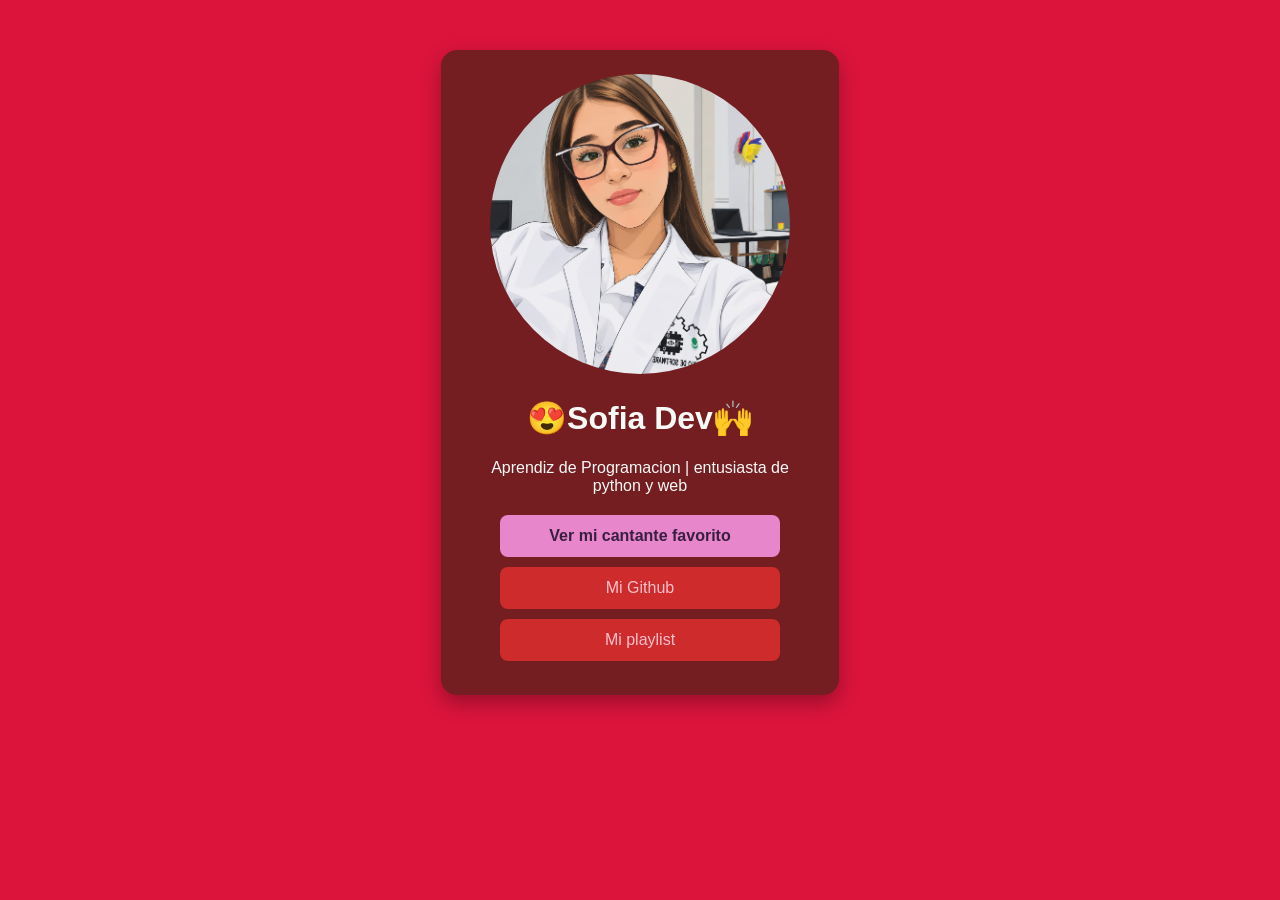
<file: index.html>
<!DOCTYPE html>
<html lang="es">
<head>
    <meta charset="UTF-8">
    <meta name="viewport" content="width=device-width, initial-scale=1.0">
    <title>Digital card</title>
    <link rel="stylesheet" href="estilos.css">
</head>
<body>
    <main class="perfil">

        <img  id="avatar" src="avatar.jpeg" alt =" foto " title=" Foto de Perfil Sofia">
        <h1> 😍Sofia Dev🙌 </h1>
        <p>Aprendiz de Programacion | entusiasta de python y web  </p>

        <!--COLOCAMOS UNA CAPA-->
        <div class="links">
            <a href="https://www.last.fm/es/music/Mora/+wiki" id= enlace-destacado class="boton-enlace">Ver mi cantante favorito</a>
            <a href="https://github.com/nicollepulidomedina2010-blip" class="boton-enlace"> Mi Github  </a> 
            <a href="https://open.spotify.com/playlist/0HOamn6iZumM2fwBXwHtMV?si=y2oaWmJTSmmQnpj3eOTrYQ" class="boton-enlace">Mi playlist</a>
        </div> 


    </main>
</body>
</html>
</file>
<file: estilos.css>
/*1.SELECTOR DE ETIQUETAS: reglas globales */

body{
    margin-top: 50px;
    font-family: sans-serif;
    background-color: crimson;

  color: #f8faf8;
 text-align: center;
}

img{
    width: 300px;
    height: 300px;
    border-radius: 50%;
}
/* 2. SELECTORES DE CLASE*/
.boton-enlace{
    display: block;
    background-color: rgba(224, 46, 46, 0.829);
    color: pink;
    padding: 12px 20px;
    margin: 10px auto;
    border-radius: 8px;
    text-decoration: none;
    width: 240px;


}

/*3.SELECTORES DE ID */
#enlace-destacado{
    background-color: rgb(232, 134, 203);
    color: rgb(56, 31, 65);
    font-weight: bolder;
    
}
.perfil{
    max-width: 350px; margin: 50px auto;
    background-color: #741e21; border-radius: 16px;padding: 24px;
    box-shadow: 0 8px 20px rgba(0,0,0, 0.3);
}
 .links{
    margin-top: 20px;
 }
</file>
